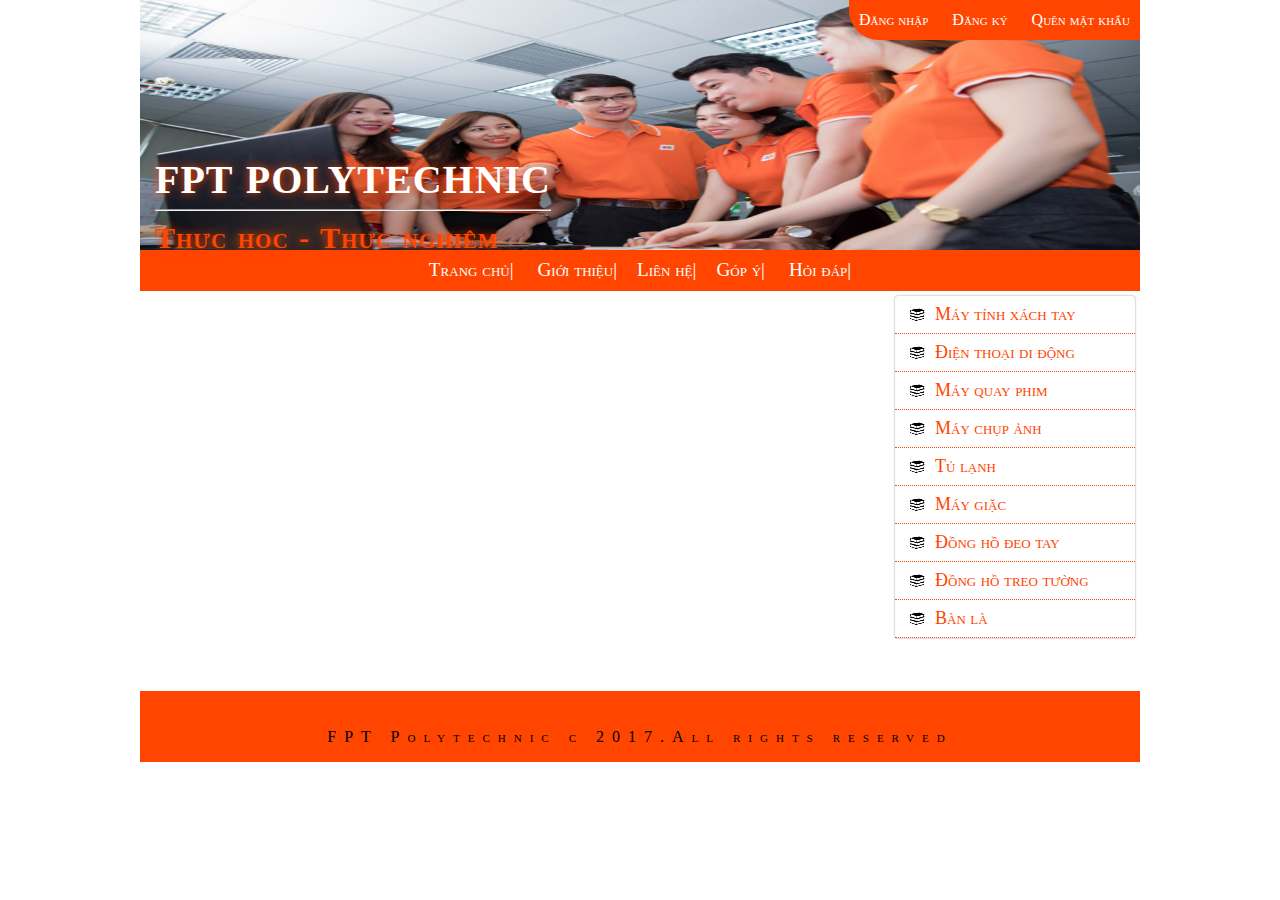
<file: bl.html>
<!doctype html>
<html>
    <div class="container" >
    <head>
        <title> FPT</title>
        <meta charset="utf-8"/>
        <link rel="stylesheet" href="css1.css">
        <link rel="stylesheet" href="css2.css">
    </head>
<header>
    <div class="infor">
        <h1>FPT POLYTECHNIC</h1>
        <hr>
        <p>
            <strong style="color: orangered;"><h2>Thực học - Thực nghiệm</h2></strong>
        </p>
    </div>
</header>
<nav class="menu">
   <ul> <li><a href="index.html">Trang chủ|</a></li>
   <li> <a href="gioithieu.html">Giới thiệu|</a><li>
       <li>
    <a href="lienhe.html">Liên hệ|</a>
    <ul>
        <li> <a href="dt.html"> Mobile</a></li>
        <li> <a href="email.html">Email</a></li>
        </ul>
    <li><a href="gopy.html">Góp ý|</a></li>
   <li> <a href="hoidap.html">Hỏi đáp|</a></li>
    </ul>
</nav>
<nav class="top-right">
    <a href="dangnhap.html">Đăng nhập </a>
    <a href="dangky.html">Đăng ký </a>
    <a href="quenmatkhau.html">Quên mật khẩu </a>
</nav>
<article>
    <br>
</article>

<aside>
<ul class = "vmenu">
    <li><a href="mt.html">Máy tính xách tay </a></li>
    <li><a href="dt.html">Điện thoại di động </a></li>
    <li><a href="mq.html"> Máy quay phim </a></li>
    <li><a href="mc.html"> Máy chụp ảnh </a></li>
    <li><a href="tl.html"> Tủ lạnh </a></li>
    <li><a href="mg.html"> Máy giặc </a></li>
    <li><a href="dhdt.html"> Đồng hồ đeo tay </a></li>
    <li><a href="dhtt.html"> Đồng hồ treo tường </a></li>
    <li><a href="bl.html"> Bàn là </a></li>
</ul>
</aside>
<footer>
<p> FPT Polytechnic c 2017.All rights reserved </p>
</footer>
</div>

</html>
</file>
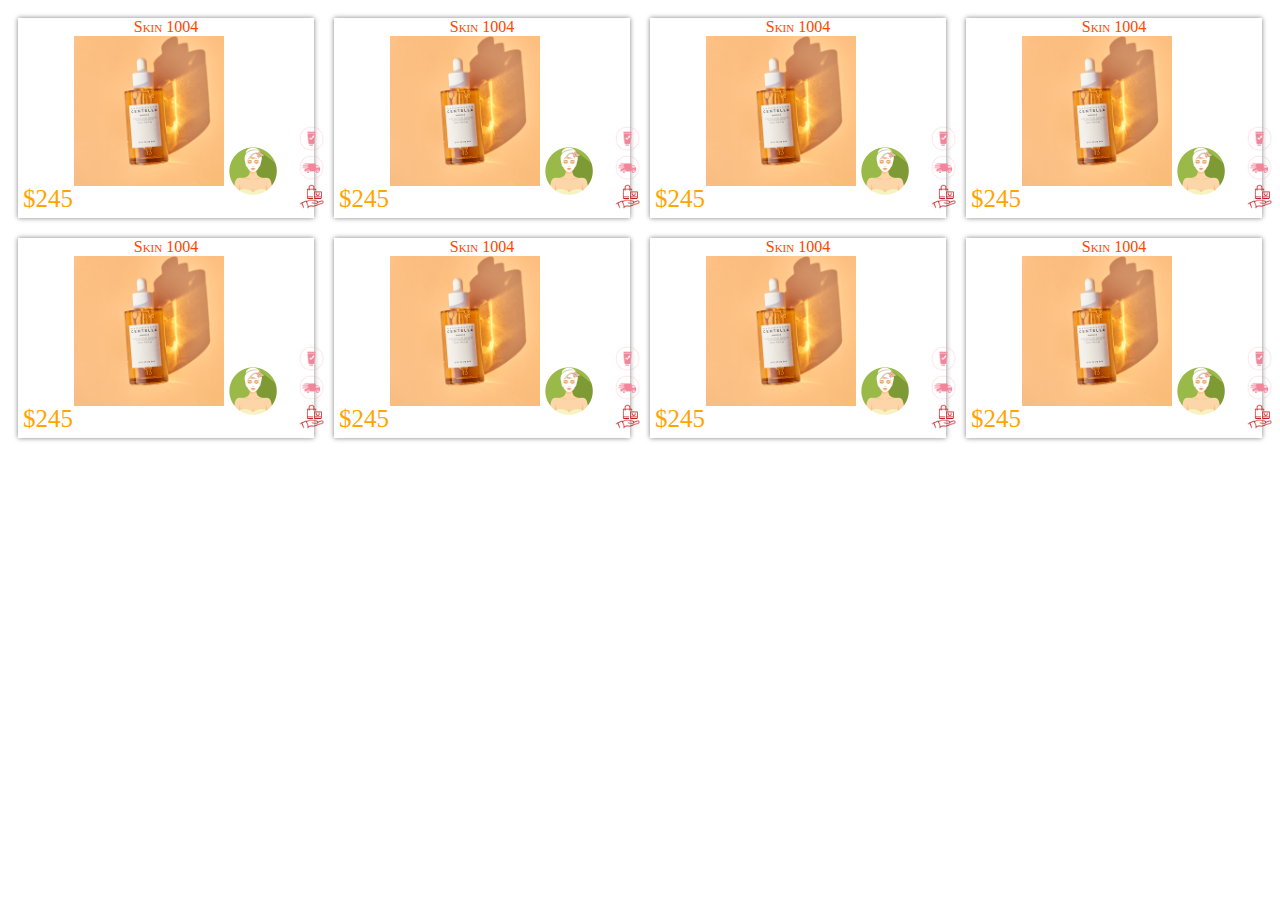
<file: bt2.html>
<!doctype html>
<html>
    <head>
        <link rel="stylesheet" href="css2.css"/>
    </head>
    <body>
        <div class ="col-25">
            <div class="prod">
                <div class="name"> Skin 1004</div>
                <img class="image" src="1004.jpg" width="150" height="300"/>
                <div class="price">$245</div>
                <div class="icon">
                    <img src="icon1.png"width="25"/>
                    <img src="icon2,png.png"width="25"/>
                    <img src="icon3.png"width="25"/>
                </div>
                <img class="new -icon" src="icon.jpg"width="50"/>
</div>
 </div>
 <div class ="col-25">
    <div class="prod">
        <div class="name"> Skin 1004</div>
        <img class="image" src="1004.jpg" width="150" height="300"/>
        <div class="price">$245</div>
        <div class="icon">
            <img src="icon1.png"width="25"/>
            <img src="icon2,png.png"width="25"/>
            <img src="icon3.png"width="25"/>
        </div>
        <img class="new -icon" src="icon.jpg"width="50"/>
    </div>
 </div>
 <div class ="col-25">
    <div class="prod">
        <div class="name"> Skin 1004</div>
        <img class="image" src="1004.jpg" width="150" height="300"/>
        <div class="price">$245</div>
        <div class="icon">
            <img src="icon1.png"width="25"/>
            <img src="icon2,png.png"width="25"/>
            <img src="icon3.png"width="25"/>
        </div>
        <img class="new -icon" src="icon.jpg"width="50"/>
    </div>
 </div>
 <div class ="col-25">
    <div class="prod">
        <div class="name"> Skin 1004</div>
        <img class="image" src="1004.jpg" width="150" height="300"/>
        <div class="price">$245</div>
        <div class="icon">
            <img src="icon1.png"width="25"/>
            <img src="icon2,png.png"width="25"/>
            <img src="icon3.png"width="25"/>
        </div>
        <img class="new -icon" src="icon.jpg"width="50"/>
    </div>
 </div>
 <div class ="col-25">
    <div class="prod">
        <div class="name"> Skin 1004</div>
        <img class="image" src="1004.jpg" width="150" height="300"/>
        <div class="price">$245</div>
        <div class="icon">
            <img src="icon1.png"width="25"/>
            <img src="icon2,png.png"width="25"/>
            <img src="icon3.png"width="25"/>
        </div>
        <img class="new -icon" src="icon.jpg"width="50"/>
    </div>
 </div>
 <div class ="col-25">
    <div class="prod">
        <div class="name"> Skin 1004</div>
        <img class="image" src="1004.jpg" width="150" height="300"/>
        <div class="price">$245</div>
        <div class="icon">
            <img src="icon1.png"width="25"/>
            <img src="icon2,png.png"width="25"/>
            <img src="icon3.png"width="25"/>
        </div>
        <img class="new -icon" src="icon.jpg"width="50"/>
    </div>
 </div>
 <div class ="col-25">
    <div class="prod">
        <div class="name"> Skin 1004</div>
        <img class="image" src="1004.jpg" width="150" height="300"/>
        <div class="price">$245</div>
        <div class="icon">
            <img src="icon1.png"width="25"/>
            <img src="icon2,png.png"width="25"/>
            <img src="icon3.png"width="25"/>
        </div>
        <img class="new -icon" src="icon.jpg"width="50"/>
    </div>
 </div>
 <div class ="col-25">
    <div class="prod">
        <div class="name"> Skin 1004</div>
        <img class="image" src="1004.jpg" width="150" height="300"/>
        <div class="price">$245</div>
        <div class="icon">
            <img src="icon1.png"width="25"/>
            <img src="icon2,png.png"width="25"/>
            <img src="icon3.png"width="25"/>
        </div>
        <img class="new -icon" src="icon.jpg"width="50"/>
    </div>
 </div>

    </body>
</html>
</file>
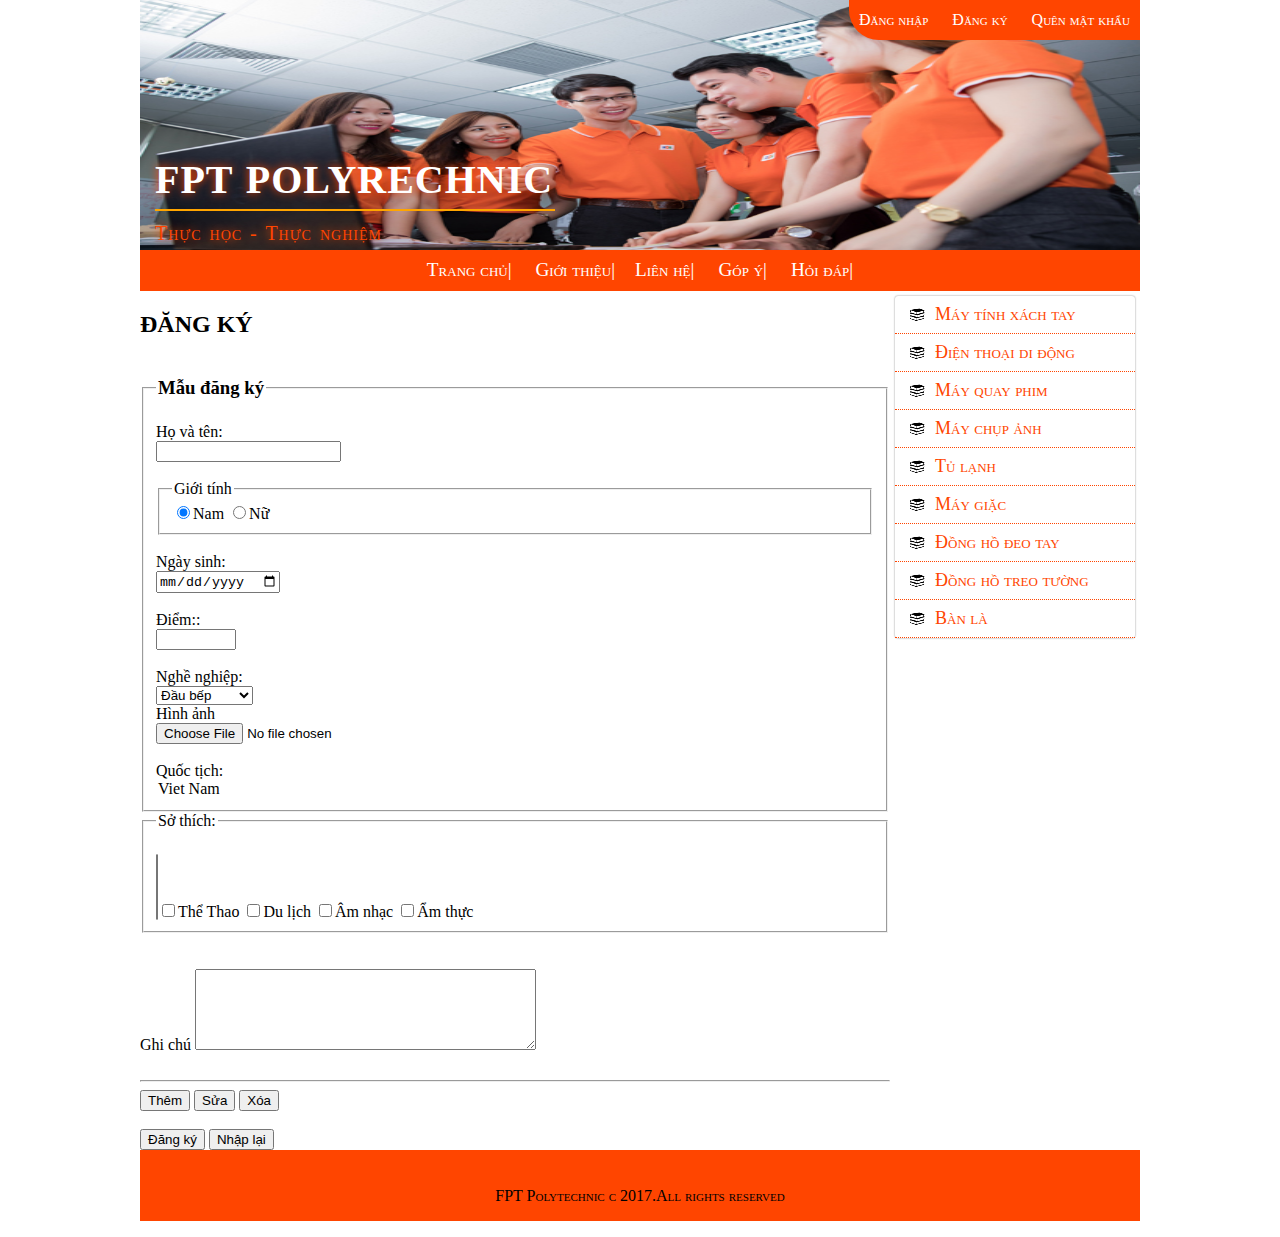
<file: dangky.html>
<!doctype html>
<html>
    <div class="container" >
    <head>
        <title> FPT</title>
        <meta charset="utf-8"/>
        <link rel="stylesheet" href="css1.css">
        
    </head>
<header>
    <div class="infor">
        
            <strong style="font-family:initial;"><h1>FPT POLYRECHNIC</h1></strong>
            <hr width="100%" size="2px" color="orange"/>
        </p>
        <strong style="color:orangered">Thực học - Thực nghiệm</strong>
    </p>
    </div>
</header>
<nav class="menu">
   <ul>
        <li><a href="index.html">Trang chủ|</a></li>
   <li> <a href="gioithieu.html">Giới thiệu|</a><li>
       <li>
    <a href="lienhe.html">Liên hệ|</a>
    <ul>
        <li> <a href="dt.html"> Mobile</a></li>
        <li> <a href="email.html">Email</a></li>
        </ul>
        </li>
    <li><a href="gopy.html">Góp ý|</a></li>
   <li> <a href="hoidap.html">Hỏi đáp|</a></li>
    </ul>
</nav>
<nav class="top-right">
    <a href="dangnhap.html">Đăng nhập </a>
    <a href="dangky.html">Đăng ký </a>
    <a href="quenmatkhau.html">Quên mật khẩu </a>
</nav>
<article>
    <div>
        <h2>ĐĂNG KÝ</h2>
        <fieldset>
            <legend><h3>Mẫu đăng ký</h3></legend>
        <form action="xuly.php" method="POST" enctype="multipart/form-data">
        <div class="form-group" tabindex="1">
       <label> Họ và tên:</label><br/>
       <input type="text" name="username" class="form-control"/>
    </div>
               <br>
             <fieldset >
             <legend><label>Giới tính</legend></label>
          <div  class="form-group">
                     <label><input type="radio" name="gender" value="male" checked="checked"/>Nam</label>
                        <label><input type="radio" name="gender" value="female"/>Nữ</label>
                    </div>
                </fieldset><br>
        <div class="form-group" >
        <label> Ngày sinh:</label><br/>
        <input type="date" name="Ngày sinh" placeholder="mm/dd/yyyy" class="form-control"/>
        </div>
        <br/>
    
        <div class="form-group">
        <label> Điểm::</label><br/>
        <input type="number" name="Điểm" class="form-control" min="0" max="10" step="0.25"/>
        </div>
        <br/>
    
        <label> Nghề nghiệp:</label><br/>
        <select>
            <div class="form-group">
         <option  value="">Đầu bếp</option>
         <option  value="">Diễn viên</option>
         <option  value="">Ca sĩ</option>
         <option  value="">Phi hành gia</option>
         <option  value="">Giáo viên</option>
        </div>
    </select><br>
    
        <label>Hình ảnh</label><br>
        <input type="file" name="photo"/><br/>
    
        <div class="form-group"><br>
        <label> Quốc tịch:</label><br/>
        </div class="form-control" @readonly>
        <option value="Việt Nam">Viet Nam</option>
     </div>
    


<div>
    <fieldset>
    <legend><label>Sở thích:</label></legend><br/>                
    <select multiple size="4">
        <div class="form-group" width="75%">
     <label><input type="checkbox" name="hobby" value=""/>Thể Thao</label>
     <label><input type="checkbox" name="hobby" value=""/>Du lịch</label>
     <label><input type="checkbox" name="hobby" value=""/>Âm nhạc</label>
    <label><input type="checkbox" name="hobby" value=""/>Ẩm thực</label>
    </div>
    </select>
    </fieldset>
    <br>
    
    <div class="form-group" @tabindex="2"><br>                                                                   
    <label>Ghi chú</label>
     <textarea rows="5" cols="40">
                                                          
     </textarea></div><br>
    <hr >
    <button class="form-button" @tabindex="3">Thêm</button>
    <button class="form-button" @tabindex="4">Sửa</button>
    <button class="form-button" @disabled>Xóa</button><br> <br>
        <button type="submit">Đăng ký</button>
        <button type="submit">Nhập lại</button>  
        <br>          
    </form>       
    </fieldset>
   
</article>

<aside>
<ul class = "vmenu">
    <li><a href="mt.html">Máy tính xách tay </a></li>
    <li><a href="dt.html">Điện thoại di động </a></li>
    <li><a href="mq.html"> Máy quay phim </a></li>
    <li><a href="mc.html"> Máy chụp ảnh </a></li>
    <li><a href="tl.html"> Tủ lạnh </a></li>
    <li><a href="mg.html"> Máy giặc </a></li>
    <li><a href="dhdt.html"> Đồng hồ đeo tay </a></li>
    <li><a href="dhtt.html"> Đồng hồ treo tường </a></li>
    <li><a href="bl.html"> Bàn là </a></li>
</ul>
</aside>
<footer>
<p> FPT Polytechnic c 2017.All rights reserved </p>
</footer>
</div>



</html>
</file>
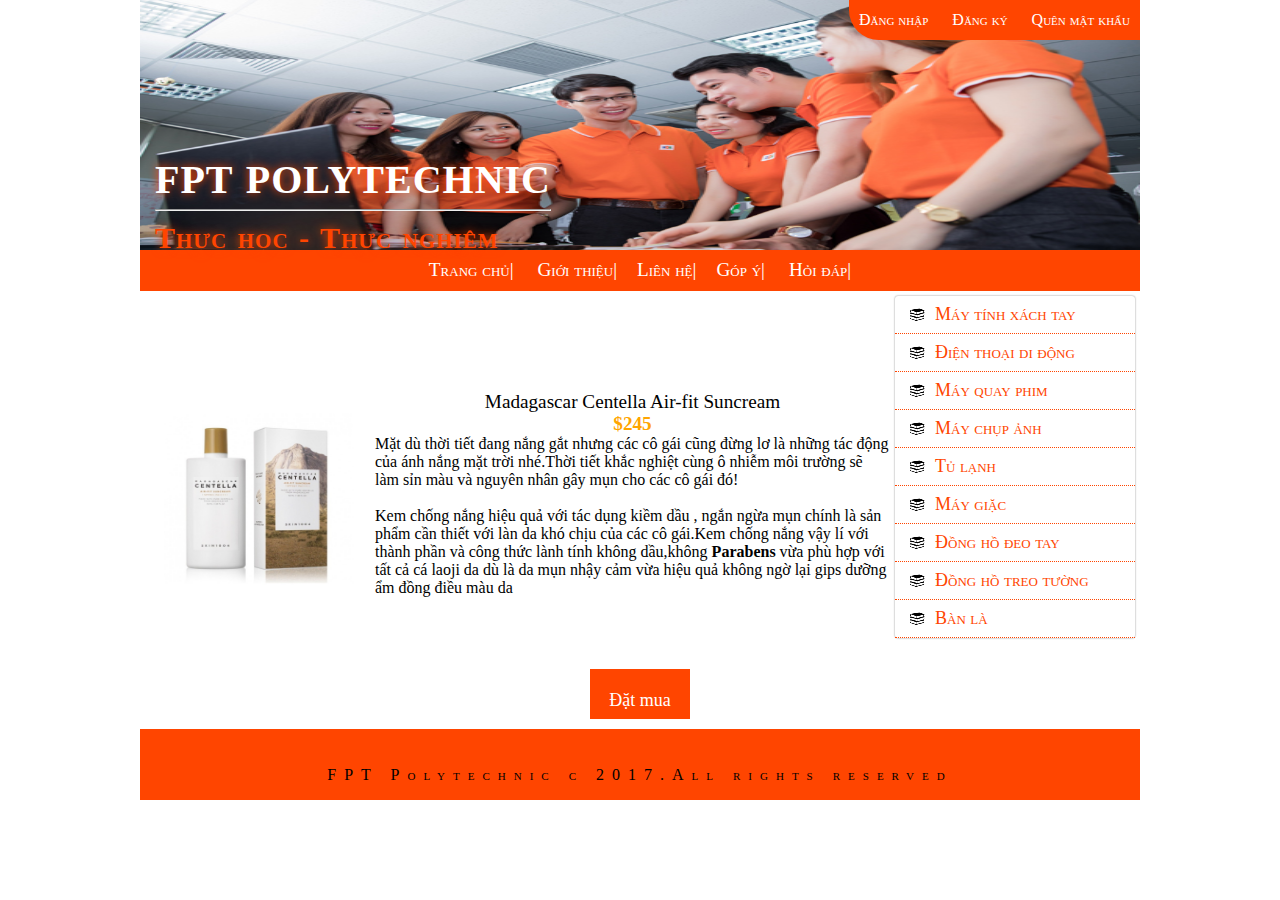
<file: detai.html>
<!doctype html>
<html>
    <body>
        
        <div id="fb-root"></div>
<script async defer crossorigin="anonymous" src="https://connect.facebook.net/vi_VN/sdk.js#xfbml=1&version=v10.0&appId=795517341043791&autoLogAppEvents=1" nonce="NG7il5G0"></script>

<script async defer crossorigin="anonymous" src="https://connect.facebook.net/vi_VN/sdk.js#xfbml=1&version=v10.0&appId=795517341043791&autoLogAppEvents=1" nonce="FfxQsdtj"></script>
    <div class="container" >
    <head>
        <title> FPT</title>
        <meta charset="utf-8"/>
        <link rel="stylesheet" href="css1.css">
        <link rel="stylesheet" href="css2.css">
        <link rel="stylesheet" href="detai.css">
    </head>
<header>
    <div class="infor">
        <h1>FPT POLYTECHNIC</h1>
        <hr>
        <p>
            <strong style="color: orangered;"><h2>Thực học - Thực nghiệm</h2></strong>
        </p>
    </div>
</header>
<nav class="menu">
   <ul> <li><a href="index.html">Trang chủ|</a></li>
   <li> <a href="gioithieu.html">Giới thiệu|</a><li>
       <li>
    <a href="lienhe.html">Liên hệ|</a>
    <ul>
        <li> <a href="dt.html"> Mobile</a></li>
        <li> <a href="email.html">Email</a></li>
        </ul>
    <li><a href="gopy.html">Góp ý|</a></li>
   <li> <a href="hoidap.html">Hỏi đáp|</a></li>
    </ul>
</nav>
<nav class="top-right">
    <a href="dangnhap.html">Đăng nhập </a>
    <a href="dangky.html">Đăng ký </a>
    <a href="quenmatkhau.html">Quên mật khẩu </a>
</nav>
<article>
<div class="detai">
<img src="hinh4.jpg" class="hinh" height="200px">
<div class="title">Madagascar Centella Air-fit Suncream</div>
<div class="gia"> <strong>$245</strong></div>
<a class="thongtin"> <p1>Mặt dù thời tiết đang nắng gắt nhưng các cô gái cũng đừng lơ là những tác động của ánh nắng mặt trời nhé.Thời tiết khắc nghiệt cùng ô nhiễm môi trường sẽ làm sỉn màu và nguyên nhân gây mụn cho các cô gái đó!</p1>
    <br><br>
    Kem chống nắng hiệu quả với tác dụng kiềm dầu , ngắn ngừa mụn chính là sản phẩm cần thiết với làn da khó chịu của các cô gái.Kem chống nắng vậy lí với thành phần và công thức lành tính không dầu,không <strong>Parabens</strong> vừa phù hợp với tất cả cá laoji da dù là da mụn nhậy cảm vừa hiệu quả không ngờ lại gips dưỡng ẩm đồng điều màu da<br><br>
    </a>
    <div class="fb-like" data-href="https://myntt111.github.io/lab4-thaomy-ps18732/" data-width="" data-layout="button_count" data-action="like" data-size="small" data-share="true"></div>
    <div class="coment">
    <div class="fb-comment-embed" data-href="https://www.facebook.com/skin1004vietnam/posts/1174765502954307?comment_id=1194067061024151" data-width="560" data-include-parent="false" ></div>
    </div>
    <br>
    <br>
    <br>
    <div class="h"><br/>Đặt mua</div>
</div>



</article>
    <aside>
    <ul class = "vmenu">
        <li><a href="mt.html">Máy tính xách tay </a></li>
        <li><a href="dt.html">Điện thoại di động </a></li>
        <li><a href="mq.html"> Máy quay phim </a></li>
        <li><a href="mc.html"> Máy chụp ảnh </a></li>
        <li><a href="tl.html"> Tủ lạnh </a></li>
        <li><a href="mg.html"> Máy giặc </a></li>
        <li><a href="dhdt.html"> Đồng hồ đeo tay </a></li>
        <li><a href="dhtt.html"> Đồng hồ treo tường </a></li>
        <li><a href="bl.html"> Bàn là </a></li>
    </ul>
</aside>
<br>
<br>
<br>
<br>
<br>

<footer>
    <p> FPT Polytechnic c 2017.All rights reserved </p>
</footer>
</div>
</body>
</html>
</file>
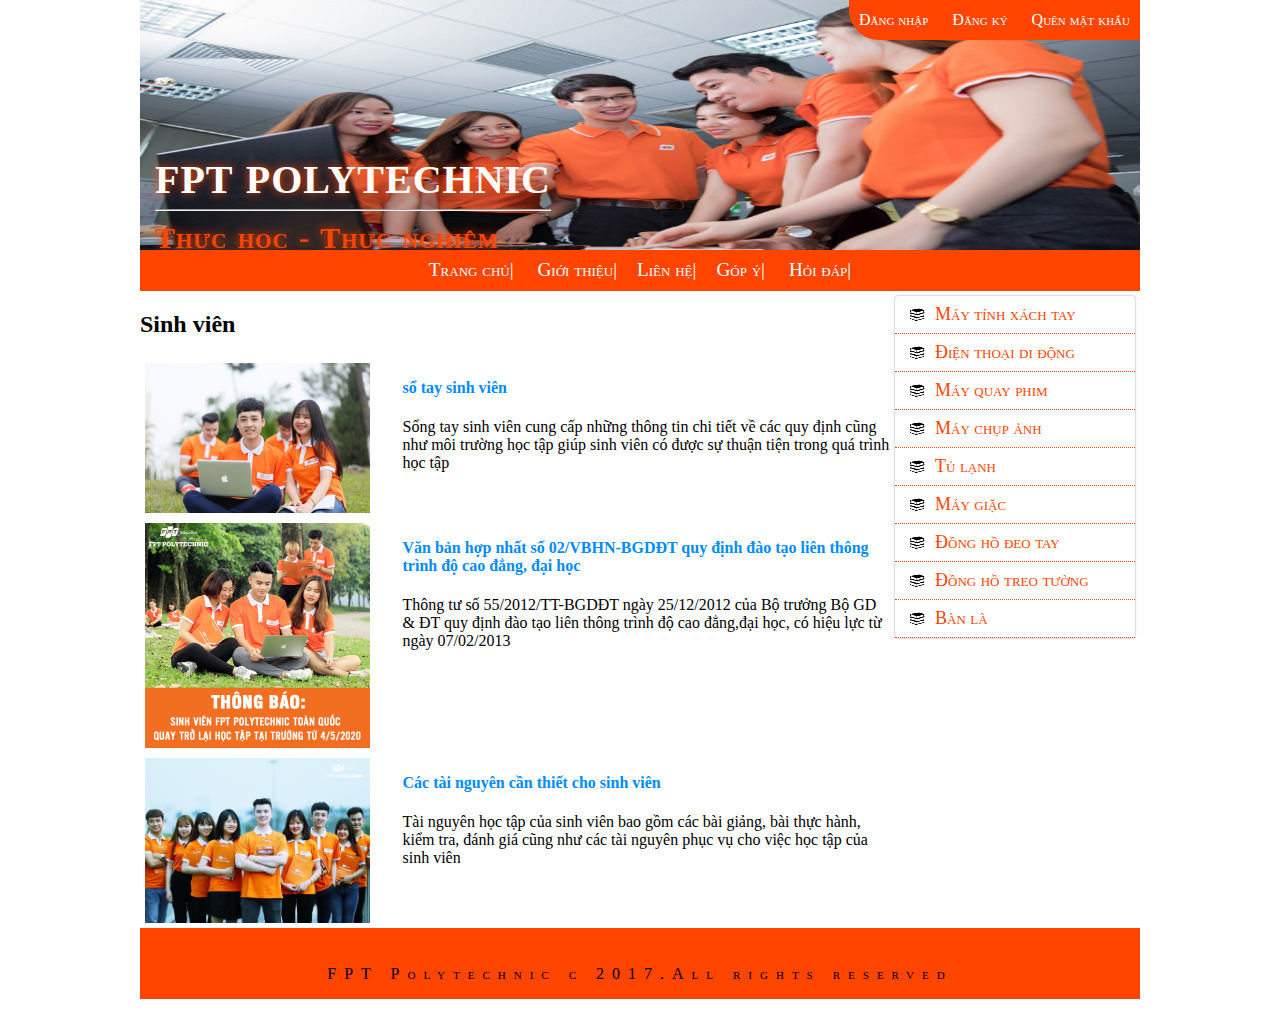
<file: gioithieu.html>
<!doctype html>
<html>
    <div class="container" >
    <head>
        <title> FPT</title>
        <meta charset="utf-8"/>
        <link rel="stylesheet" href="css1.css">
        <link rel="stylesheet" href="css2.css">
    </head>
<header>
    <div class="infor">
        <h1>FPT POLYTECHNIC</h1>
        <hr>
        <p>
            <strong style="color: orangered;"><h2>Thực học - Thực nghiệm</h2></strong>
        </p>
    </div>
</header>
<nav class="menu">
   <ul> <li><a href="index.html">Trang chủ|</a></li>
   <li> <a href="gioithieu.html">Giới thiệu|</a><li>
       <li>
    <a href="lienhe.html">Liên hệ|</a>
    <ul>
        <li> <a href="dt.html"> Mobile</a></li>
        <li> <a href="email.html">Email</a></li>
        </ul>
    <li><a href="gopy.html">Góp ý|</a></li>
   <li> <a href="hoidap.html">Hỏi đáp|</a></li>
    </ul>
</nav>
<nav class="top-right">
    <a href="dangnhap.html">Đăng nhập </a>
    <a href="dangky.html">Đăng ký </a>
    <a href="quenmatkhau.html">Quên mật khẩu </a>
</nav>
<article>
    <h2>Sinh viên</h2>
    <div >

    <img src="soos1.jpg" alt="Ảnh minh họa">
    <div class="gioithieu">
    <h4 class="color"> sổ tay sinh viên</h4>
    <p1> Sổng tay sinh viên cung cấp những thông tin chi tiết về các quy định cũng như môi 
        trường học tập giúp sinh viên có được sự thuận tiện trong quá trình học tập</p>
    </div>
</div>
    <div >
        
        
        <img src="soos2.jpg" alt="Ảnh minh họa">
        <div class="gioithieu">
        <h4 class="color">Văn bản hợp nhất số 02/VBHN-BGDĐT quy định đào tạo liên thông trình độ cao đẳng, đại học</h4>
        <p1> Thông tư số 55/2012/TT-BGDĐT ngày 25/12/2012 của Bộ trưởng Bộ GD & ĐT quy định đào tạo
            liên thông trình độ cao đẳng,đại học, có hiệu lực từ ngày 07/02/2013
        </p1>
    </div>
    </div>
    <div >
        <img src="soos3.jpg" alt="Ảnh minh họa">
    <div class="gioithieu">
        <h4 class="color">Các tài nguyên cần thiết cho sinh viên</h4><p1>
        Tài nguyên học tập của sinh viên bao gồm các bài giảng, bài thực hành, kiểm tra, đánh giá cũng như
            các tài nguyên phục vụ cho việc học tập của sinh viên
        </p1>
        </div>
        </div>


    <br>
</article>

<aside>
<ul class = "vmenu">
    <li><a href="mt.html">Máy tính xách tay </a></li>
    <li><a href="dt.html">Điện thoại di động </a></li>
    <li><a href="mq.html"> Máy quay phim </a></li>
    <li><a href="mc.html"> Máy chụp ảnh </a></li>
    <li><a href="tl.html"> Tủ lạnh </a></li>
    <li><a href="mg.html"> Máy giặc </a></li>
    <li><a href="dhdt.html"> Đồng hồ đeo tay </a></li>
    <li><a href="dhtt.html"> Đồng hồ treo tường </a></li>
    <li><a href="bl.html"> Bàn là </a></li>
</ul>
</aside>
<footer>
<p> FPT Polytechnic c 2017.All rights reserved </p>
</footer>
</div>

</html>
</file>
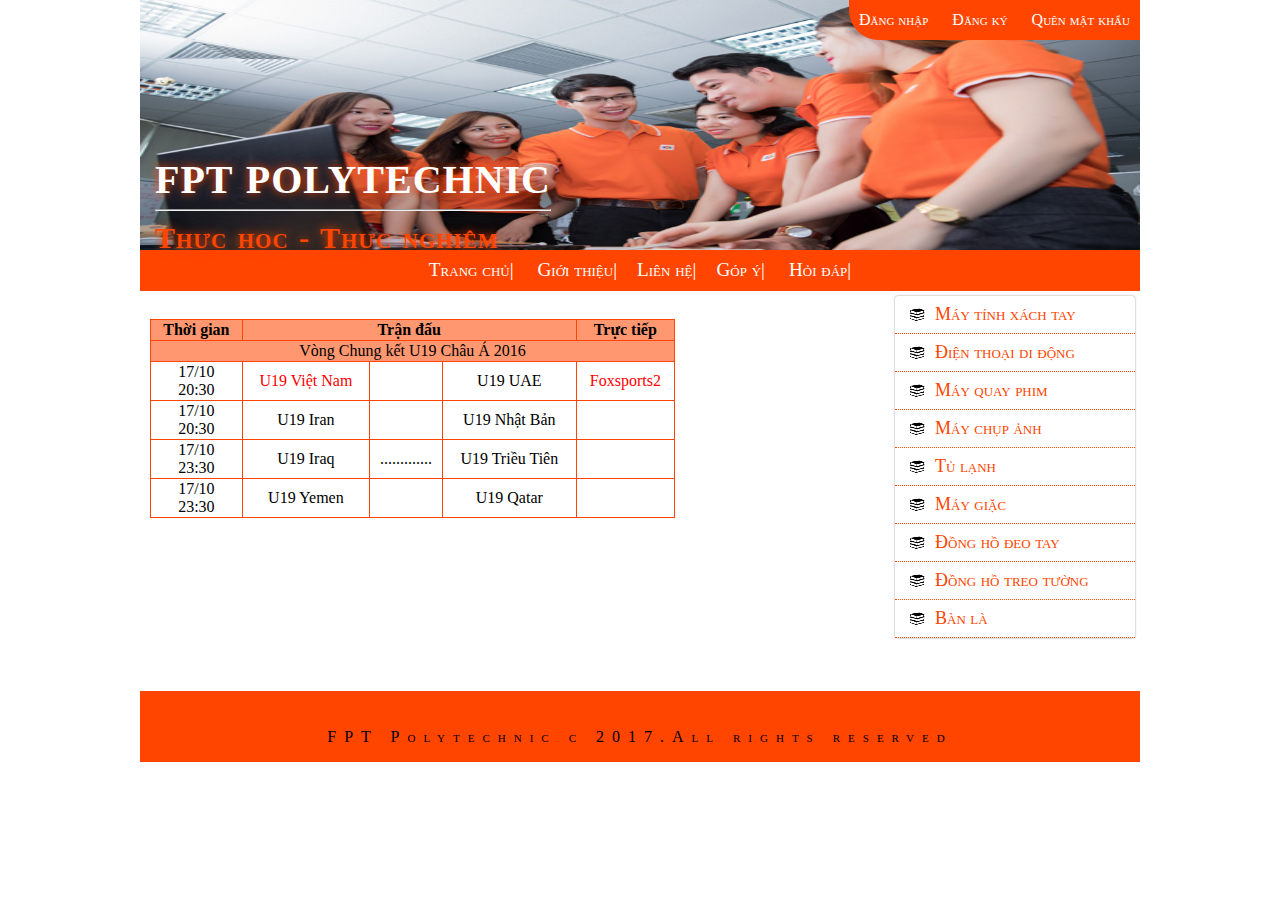
<file: gopy.html>
<!doctype html>
<html>
    <div class="container" >
    <head>
        <title> FPT</title>
        <meta charset="utf-8"/>
        <link rel="stylesheet" href="css1.css">
        <link rel="stylesheet" href="css2.css">
    </head>
<header>
    <div class="infor">
        <h1>FPT POLYTECHNIC</h1>
        <hr>
        <p>
            <strong style="color: orangered;"><h2>Thực học - Thực nghiệm</h2></strong>
        </p>
    </div>
</header>
<nav class="menu">
   <ul> <li><a href="index.html">Trang chủ|</a></li>
   <li> <a href="gioithieu.html">Giới thiệu|</a><li>
       <li>
    <a href="lienhe.html">Liên hệ|</a>
    <ul>
        <li> <a href="dt.html"> Mobile</a></li>
        <li> <a href="email.html">Email</a></li>
        </ul>
    <li><a href="gopy.html">Góp ý|</a></li>
   <li> <a href="hoidap.html">Hỏi đáp|</a></li>
    </ul>
</nav>
<nav class="top-right">
    <a href="dangnhap.html">Đăng nhập </a>
    <a href="dangky.html">Đăng ký </a>
    <a href="quenmatkhau.html">Quên mật khẩu </a>
</nav>
<article>
    <table >
                
        <tr>
            <th>Thời gian</th>
                <th colspan="3">Trận đấu</th>               
            <th>Trực tiếp</th>
        </tr>
    
        <tr>
            <td colspan="5">Vòng Chung kết U19 Châu Á 2016</td>
        </tr>
            <tr>
                       <td>17/10<br> 20:30</td><br>
            <td style="color:red">U19 Việt Nam</td>
            <td>          </td>
            <td>U19 UAE</td>
            <td style="color:red">Foxsports2</td>
        </tr>
        <tr>
            <td>17/10 <br>20:30</td>
            <td>U19 Iran</td>
            <td>           </td>
            <td>U19 Nhật Bản</td>
            <td></td>
        </tr>
        <tr>
            <td>17/10 <br>23:30</td>
            <td>U19 Iraq</td>
            <td>   .............        </td>
            <td>U19 Triều Tiên</td>
            <td></td>
        </tr>
        <tr>
            <td>17/10 <br>23:30</td>
            <td>U19 Yemen</td>
            <td>            </td>
            <td>U19 Qatar</td>
            <td></td>
        </tr>
        
    </table>

    

    <br>
</article>

<aside>
<ul class = "vmenu">
    <li><a href="mt.html">Máy tính xách tay </a></li>
    <li><a href="dt.html">Điện thoại di động </a></li>
    <li><a href="mq.html"> Máy quay phim </a></li>
    <li><a href="mc.html"> Máy chụp ảnh </a></li>
    <li><a href="tl.html"> Tủ lạnh </a></li>
    <li><a href="mg.html"> Máy giặc </a></li>
    <li><a href="dhdt.html"> Đồng hồ đeo tay </a></li>
    <li><a href="dhtt.html"> Đồng hồ treo tường </a></li>
    <li><a href="bl.html"> Bàn là </a></li>
</ul>
</aside>
<footer>
<p> FPT Polytechnic c 2017.All rights reserved </p>
</footer>
</div>

</html>
</file>
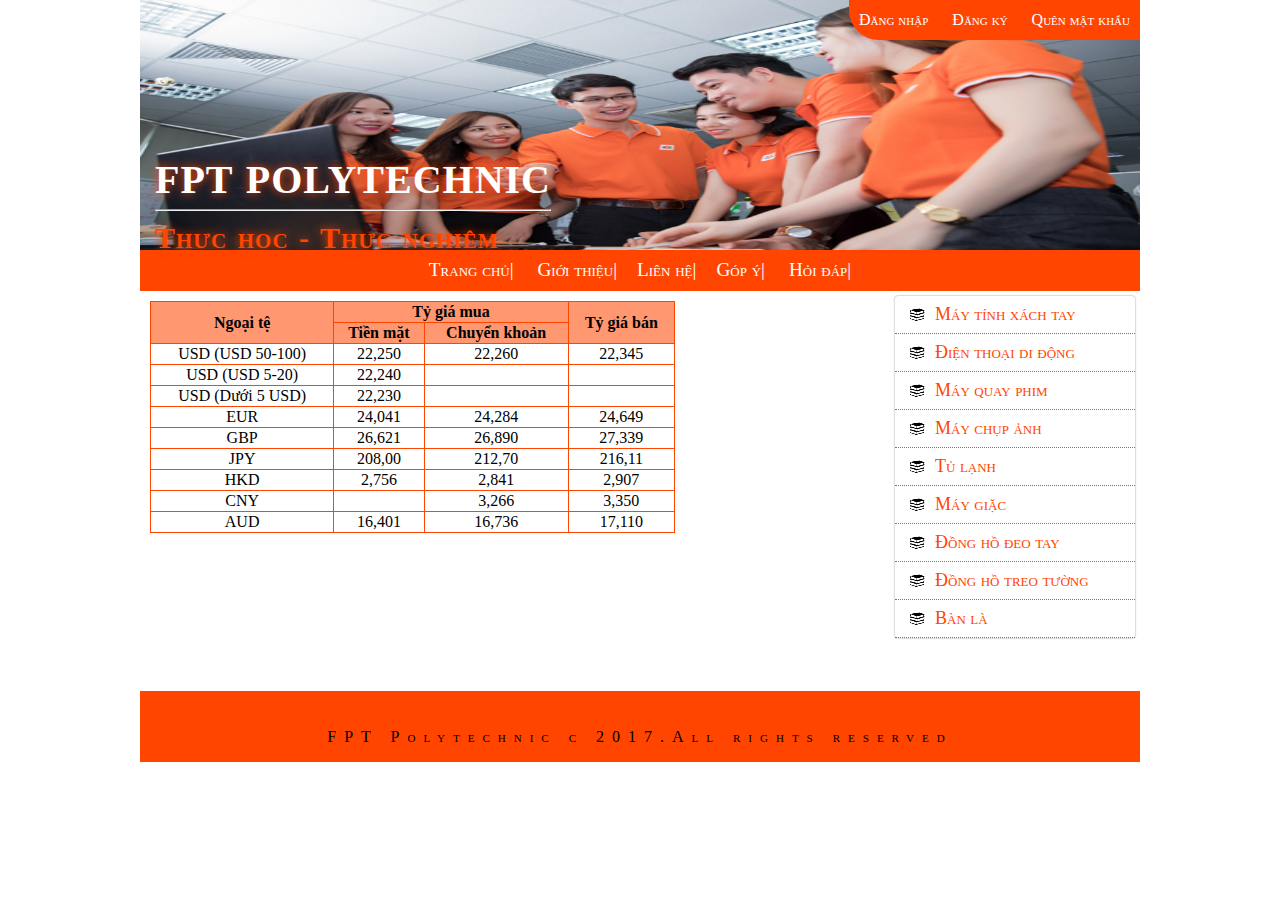
<file: hoidap.html>
<!doctype html>
<html>
    <div class="container" >
    <head>
        <title> FPT</title>
        <meta charset="utf-8"/>
        <link rel="stylesheet" href="css1.css">
        <link rel="stylesheet" href="css2.css">
    </head>
<header>
    <div class="infor">
        <h1>FPT POLYTECHNIC</h1>
        <hr>
        <p>
            <strong style="color: orangered;"><h2>Thực học - Thực nghiệm</h2></strong>
        </p>
    </div>
</header>
<nav class="menu">
   <ul> <li><a href="index.html">Trang chủ|</a></li>
   <li> <a href="gioithieu.html">Giới thiệu|</a><li>
       <li>
    <a href="lienhe.html">Liên hệ|</a>
    <ul>
        <li> <a href="dt.html"> Mobile</a></li>
        <li> <a href="email.html">Email</a></li>
        </ul>
    <li><a href="gopy.html">Góp ý|</a></li>
   <li> <a href="hoidap.html">Hỏi đáp|</a></li>
    </ul>
</nav>
<nav class="top-right">
    <a href="dangnhap.html">Đăng nhập </a>
    <a href="dangky.html">Đăng ký </a>
    <a href="quenmatkhau.html">Quên mật khẩu </a>
</nav>
<article>

    <table >    
        <tr>
            <th rowspan="2">Ngoại tệ</th>
                <th colspan="2">Tỷ giá mua</th>             
            <th rowspan="2"> Tỷ giá bán</th>
        </tr>
    
        <tr>
            <th>Tiền mặt</th>
           <th>Chuyển khoản</th>      
        </tr>
            <tr>
        <td>USD (USD 50-100)</td>
        <td>22,250</td>
        <td>22,260</td>
        <td>22,345</td>
        </tr>
        <tr>
            <td>USD (USD 5-20)</td>
            <td>22,240</td>
            <td></td>
            <td></td>
        </tr>
         <tr>
            <td>USD (Dưới 5 USD)</td>
            <td>22,230</td>
            <td></td>
            <td></td>
        </tr>
         <tr>
            <td>EUR</td>
            <td>24,041</td>
            <td>24,284</td>
            <td>24,649</td>
        </tr>
        <tr>
            <td>GBP</td>
            <td>26,621</td>
            <td>26,890</td>
            <td>27,339</td>
        </tr>
        <tr>
            <td>JPY</td>
            <td>208,00</td>
            <td>212,70</td>
            <td>216,11</td>
        </tr>
        <tr>
            <td>HKD</td>
            <td>2,756</td>
            <td>2,841</td>
            <td>2,907</td>
        </tr>
        <tr>
            <td>CNY</td>
            <td></td>
            <td>3,266</td>
            <td>3,350</td>
        </tr>
        <tr>
            <td>AUD</td>
            <td>16,401</td>
            <td>16,736</td>
            <td>17,110</td>
        </tr>
        </table>
    <br>
</article>

<aside>
<ul class = "vmenu">
    <li><a href="mt.html">Máy tính xách tay </a></li>
    <li><a href="dt.html">Điện thoại di động </a></li>
    <li><a href="mq.html"> Máy quay phim </a></li>
    <li><a href="mc.html"> Máy chụp ảnh </a></li>
    <li><a href="tl.html"> Tủ lạnh </a></li>
    <li><a href="mg.html"> Máy giặc </a></li>
    <li><a href="dhdt.html"> Đồng hồ đeo tay </a></li>
    <li><a href="dhtt.html"> Đồng hồ treo tường </a></li>
    <li><a href="bl.html"> Bàn là </a></li>
</ul>
</aside>
<footer>
<p> FPT Polytechnic c 2017.All rights reserved </p>
</footer>
</div>

</html>
</file>
<file: css1.css>
.menu>ul>li{
    position: relative;
    display: inline-block;}
.menu>ul>li>a{
    display: block;
    text-decoration: none;
    font-variant: small-caps;
    font-size: larger;
    color: white;
    padding: 0 10px;
    line-height: 40px;}
.menu>ul{
    padding:0px;
    margin: 0px;
    list-style: none;
    border-radius: 3px;
    background-color: orangered;
    text-align: center;}
.menu>ul>li>a:hover{
    color:yellow;}
.menu ul ul{
    position: absolute;
    display: none;
    padding: 0px;
    margin:10px;
    list-style: none;
    border-radius: 3px;
    width:200px;
    background-color: white;
    box-shadow: 0 0 1px gray;
    text-align: left;}
.menu ul ul a{
    display: block;
    line-height: 30px;
    color: orangered;
    text-decoration: none;
    font-variant: small-caps;
    font-size:larger;
    padding:0 10px;}
.menu>ul>li:hover>ul{
    display: block;
    z-index: 1;
}
.menu ul ul a:hover{
    background-color: orangered;
    color: white;
}

body{
    padding: 0px;
    margin: 0px;}
    .container{
        position: relative;
        max-width: 1000px;
    margin:  0 auto;}
    .container>header{                                     
        height: 100px;
        width: 1000px;
        background-image: url('1.jpg');
        background-size: 100% 100%;
        height: 0px;
        padding-bottom: 25%;}
    .container>nav{                         
        line-height: 40px;
        background-color: orangered;
        color: white;
        text-align: center;
        font-variant: small-caps ; }
    .container>article{                     
        min-height: 400px;
        width: 75%;
        background-color: white;
        float: left;}
    .container>aside{                    
        min-height: 400px;
        width: 25%;
        background-color: white;
        float: right;}
    .container>footer{                         
        border-top: 5px double orangered;
        line-height: 50px;
        background-color: orangered;
        text-align: center;
        font-variant: small-caps;
        clear: both;
    margin-top: 5px;}
    .container>nav>a{                    
        color: white;
        text-decoration: none;
        margin:0 10px;}
    .container>nav>a>:hover{        
        color :orangered;
        text-decoration: underline;}
    iframe[name=page]{                 
        width: 100%;
        min-height: 400px;
    }
    .vmenu {                  
        padding: 0px;
        margin: 5px;
        list-style: none;
        border-radius: 3px;
        box-shadow: 0 0 2px gray;
    }
    .vmenu a{                   
        background: url('44.png') no-repeat 10px center;
        display:block;
        border-bottom: 1px dotted orangered;
        color: orangered;
        font-variant: small-caps;
        font-size: large;
        text-decoration: none;
        padding: 8px 5px 8px 40px;}
    .vmenu a:hover{                                            
        background: url('111.jpg') no-repeat 10px center;
        border-bottom: 1px dotted white;
        background-color: orangered;
        color: white;
        font-weight: both;
    }
    .top-right{                      
        position: absolute;
        top: 0px;
        right:0px;
        border-bottom-left-radius: 30px;         
    }
    .infor{                                     
        color: white;
        text-shadow: 0 0 10px orangered;
        font-size: x-large;
        font-weight: 300;
        position: absolute;
        left:15px;
        top:150px;
        font-variant: small-caps;
        font-size: 20px;
        word-spacing: 2px;
        letter-spacing: 1px;
        line-height: 5px;
        text-decoration: orangered;

    }
    .color{ color: rgb(0, 140, 255);}
img{float: left;
width: 30%;
margin: 5px;
clear: both;}
.gioithieu{ float:right;
    width: 65%;
    margin: 0px;}
p1{
    margin: 0px;
    
    width: 65%;
}
</file>
<file: css2.css>
.col-25{
    width: 25%;
    float: left;
}
.col-25:hover{ box-shadow: 0px 7px 5px orangered;}
.prod{
      margin: 10px;
    box-shadow: 0 0 5px gray;
  height: 200px;
    text-align: center;
    position: relative;
}
.prod>.name{
    font-variant: small-caps;
    color: orangered;
}
.prod>.image{
    margin-left: 20px;
    max-width: 98%;
    height: 150px;
    width: 150px;
    margin-bottom: 10px;}
.prod>.price{
    position: absolute;
    left: 5px;
    bottom: 5px;
    font-family: impact;
    font-size: 25px;
    color: orange;
}
.prod>.icon{
    position: absolute;
    right: 5px;
    bottom: 5px;
    width: 10px;
}

.prod>.new-icon{
position: absolute;
top: 0px;
right: 0px;
}
p{ letter-spacing: 8px;}
form{ font-size: large;}
.form-group{
    margin: 10px 0px;
}
.form-control{
    width: 98%;
    padding: 5px;
    outline:none;
    border: 1px solid gray;
    border-radius: 3px;
}
.form-group label{
    font-weight: bold;
    font-variant: small-caps;
}
.form-control:focus{
    background-color: yellow;
    box-shadow: 0 0 3px red;
    border: 1px solid yellow;
}
.form-button{
    padding: 8px 30px;
    outline: none;
    border: none;
    border-radius: 20px;
    font-weight: bold;
    background-color: white;
    color:orangered;
    box-shadow: inset 0 0 20px blue;
}
.form-button:hover{
    color:blue;
    box-shadow: inser 0 0 20px gray;
}
.form-group{
    margin: 1px 0px;
}
.form-control{
    width: 75%;
    padding: 2px;
    outline: none;
    border: 1px solid gray;
    border-radius: 3px;
}
.form-group label{
    font-weight: bold;
    font-variant: small-caps;

}
.form-control:focus{
    background-color: yellow;
    box-shadow: 0 0 3px red;
    border: 1-x solid yellow
}
.form-button{
    padding: 8px 30px;
    outline: none;
    border:none;
    border-radius: 20px;
    font-weight: bold;
    background-color: white;
    color: orangered;
    box-shadow: inset 0 0 20px blue;


}
.form-button:hover{
    color:blue;
    box-shadow: inset 0 0 20px gray;
}
table{
    border-collapse: collapse;
    border: 1px solid rgb(0, 153, 255);
    width: 70%;
    height: 70%;
    text-align: center;
    margin:10px;

}
th{ border: 1px solid orangered;}
td{border: 1px solid orangered;}
tr:first-child{
    background-color: rgb(255, 151, 113);
}
tr:nth-child(2){
    background-color:  rgb(255, 151, 113);
}
</file>
<file: detai.css>
.hinh{
    float: left;
    
    height: 200px;
    background-color:rgb(233, 128, 90);
    width: 30%;
    background: url('hinh4.jpg');
}
.thongthin{
    
    float: right;

}
.detai{
    margin-top: 100px;
}
.title{
    
    text-align: center;
    font-size: larger;
}
.gia{
    color: orange;
    font-size: larger;
    text-align: center;
}
.h{
    background-color: orangered;
    color: white;
    text-align:center;
    font-size: 18px;
    width: 100px;
    height: 50px;
    margin-left: 450px;
    margin-bottom: 10px;
}
.h:hover{background-color: rgba(255, 68, 0, 0.61);
    color: black;
}
.coment{
   
    margin-left: 190px;
}
</file>
